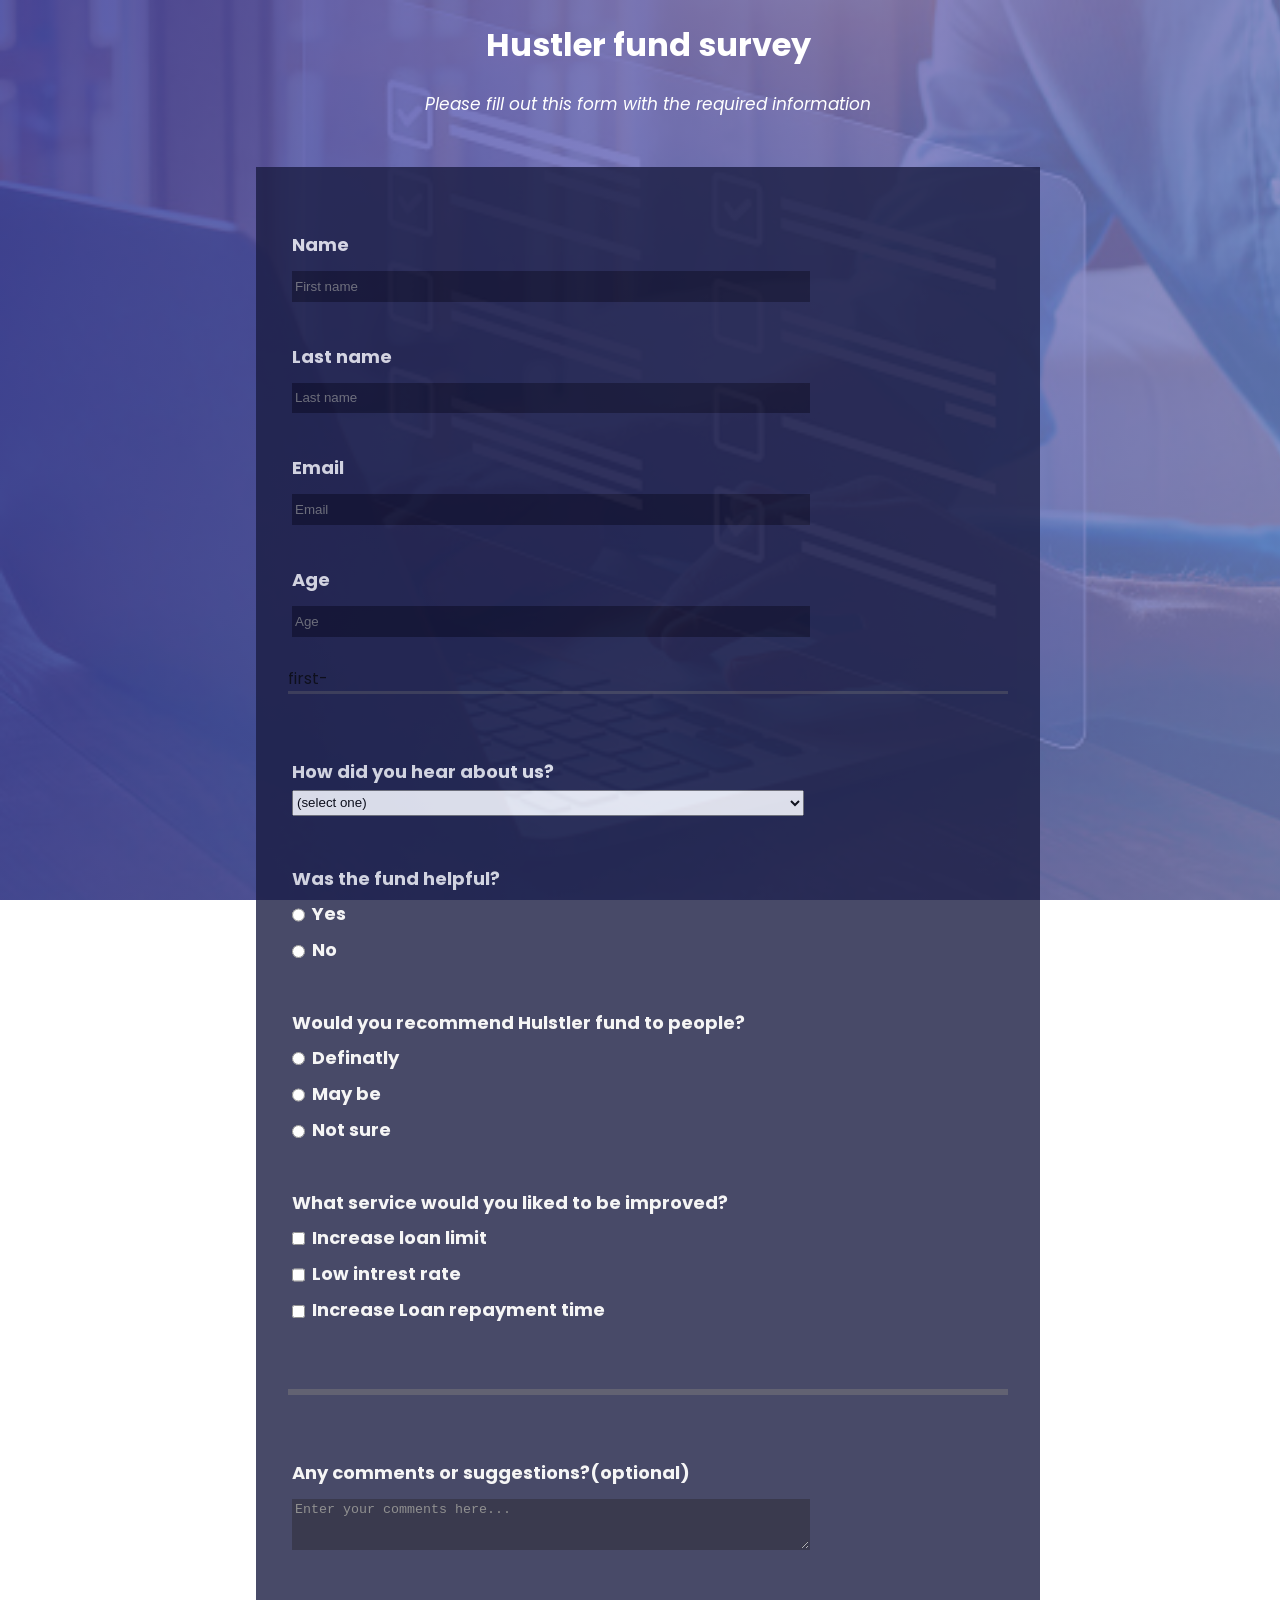
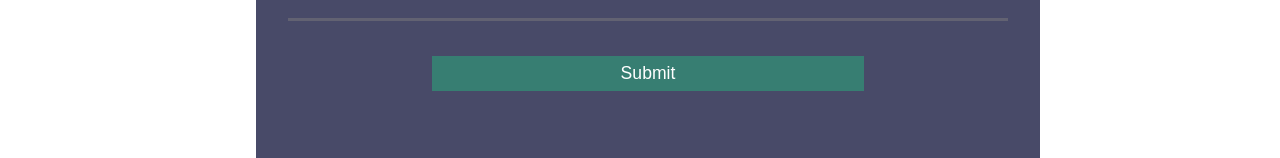
<file: Hustler fund survey/index.html>
<!DOCTYPE html>
<html lang="en">
<head>
    <meta charset="UTF-8">
    <meta http-equiv="X-UA-Compatible" content="IE=edge">
    <meta name="viewport" content="width=device-width, initial-scale=1.0">
    <title>Hustler Fund</title>
    <link rel="stylesheet" href="styles.css">
</head>

<body>
    <h1 id="title">Hustler fund survey</h1>
    <p id="description">Please fill out this form with the required information</p>
    <div class="container">
        <form method="post" action="https://register-demo.freecodecamp.org" id="survey-form">
            <div>
                <div>
                    <div class="form-group">
                        <label id="name-label" for="first-name">Name</label>
                        <input id="name"type="text" placeholder="First name" required name="first-name">
                    </div>
                    <div class="form-group">
                        <label id="last-name-label" for="last-name" name="last-name">Last name</label>
                        <input type="text" placeholder="Last name" required id="last-name" name="last-name">
                    </div> 
                    <div class="form-group">
                        <label id="email-label" for="email">Email</label>
                        <input type="email" required placeholder="Email" name="email" id="email">
                    </div> 
                    <div class="form-group">
                        <label id="number-label" for="age">Age</label>
                        <input type="number" max="100" min="18" placeholder="Age" name="number" id="number" required>
                    </div>
                </div>first-
                <div class="fieldset">
                    <div class="form-group">
                        <label for="referrer">How did you hear about us?
                            <select id="referrer" name="referrer">
                                <option value="">(select one)</option>
                                <option value="1">News paper</option>
                                <option value="2">Television</option>
                                <option value="3">Radio</option>
                                <option value="4">Friend</option>
                                <option value="5">Other</option>
                            </select>
                        </label>
                    </div> 
                    <div class="form-group">
                        <label id="option-1-label" >Was the fund helpful?</label>
                        <label for="Yes"><Input type="radio" name="option-1" id="yes" class="inline" value="yes" required>Yes</label>
                        <label for="no"><Input type="radio" name="option-1" id="No" class="inline" value="no" required>No</label>
                        
                    </div> 
                    <div class="form-group">
                        <label >Would you recommend Hulstler fund to people?</label>
                        <label for="Definatly"><Input type="radio" name="option-1" id="Definatly" class="inline" value="Definatly" required>Definatly</label>
                        <label for="May-be"><Input type="radio" name="option-1" id="May-be" class="inline" value="May-be" required>May be</label>
                        <label for="Not-sure"><Input type="radio" name="option-1" id="Not-sure" class="inline" value="Not-sure" required>Not sure</label> 
                    </div>
                    <div class="form-group">
                        <label>What service would you liked to be improved?</label>
                        <label><input type="checkbox" class="inline" value="Increase loan limit">Increase loan limit</label>
                        <label><input type="checkbox" class="inline" value="Low intrest rate">Low intrest rate</label>
                        <label><input type="checkbox" class="inline" value="Increase Loan repayment time">Increase Loan repayment time</label>
                        

                    </div>
                </div>
                <div class="fieldset">
                    <div class="form-group">
                        <label for="comments">Any comments or suggestions?(optional)
                        </label>
                        <textarea id="comments" placeholder="Enter your comments here..." cols="30" rows="3" name="comments"></textarea>
                </div>
            </div>
            <input id="submit" type="submit" value="Submit">    
        </form>
    </div>
</body>
</html>
</file>
<file: Hustler fund survey/styles.css>
@import url('https://fonts.googleapis.com/css2?family=Orbitron:wght@400;500&family=Poppins:wght@200&display=swap');

body {
    width: 100%;
    height: 100vh;
    font-size: 17px;
    font-family: 'Poppins', sans-serif;
    font-size: 1rem;
    background-image:  linear-gradient( 115deg, rgba(58, 58, 158, 0.8), rgba(136, 136, 206, 0.7) ), url("Image/istockphoto-1398473177-170667a.jpg");
    background-size: cover;
    background-repeat: no-repeat;
    background-attachment: fixed;



}
.container{
    display: block;
    background-color: #1b1d43;
    opacity:0.8;
    background-size: cover;
    font-size: 16px;
    font-family: 'Poppins', sans-serif;
    width: 60%;
    margin: 3.125rem auto 0 auto;
    padding: 2em;

}
@media (min-width: 576px) {
.container {
max-width: 540px;
}
}

@media (min-width: 768px) {
.container {
max-width: 720px;
}
}
.form-group{
    display: block;
    font-size: 17px;
    color: #f3f3f3;
    margin:  1.25rem auto;
    padding: 0.25rem;
    
}
label {
    display: block;
    align-items: center;
    font-size: 1.125rem;
    font-weight: bold;
    margin: 0.5rem 0;
    color: #f3f3f3;

}
input, select,textarea{
    margin: 5px auto;
    width: 40vw;
    min-height: 2em;

}
input, textarea {
    background-color: #0a0a23;
    border: 1px solid #0a0a23;
    color: #ffffff;
}
.inline{
    width: unset;
    margin: 0 0.5em 0 0;
    vertical-align: middle;

}
#title, #description{
    text-align: center;
    color: #fff;
    
}
#description{
    font-size: 17px;
    font-style: italic;

}
.fieldset{
    border: none;
    padding: 2rem 0;
    border-top: 3px solid #3b3b4f;
    border-bottom: 3px solid #3b3b4f;
}

input[type="submit"] {
    display: block;
    width: 60%;
    margin: 2em auto;
    height: 2em;
    font-size: 1.1em;
    background-color: #065f50;
    border-color: #065f50;
    min-width: 300px;
}
</file>
